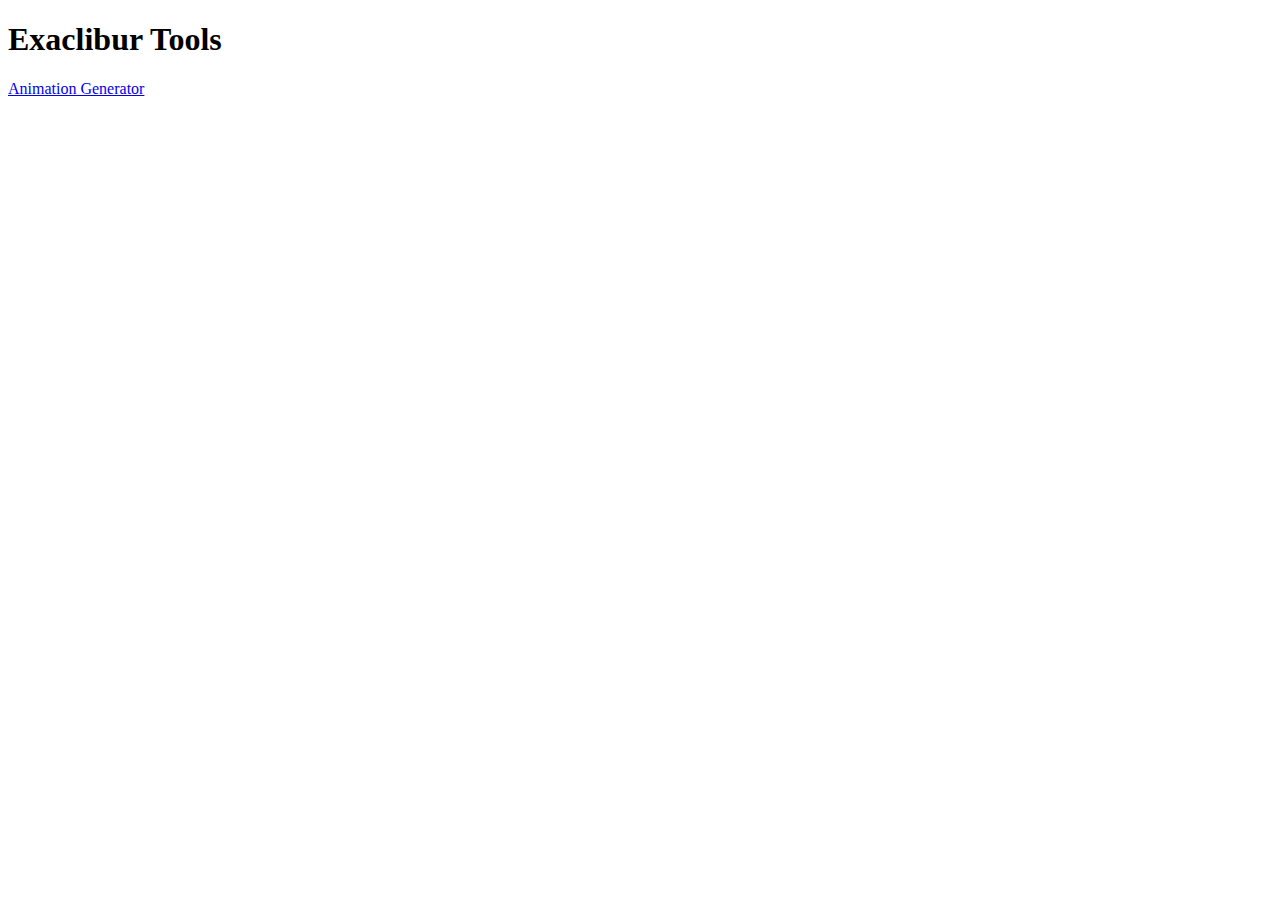
<file: index.html>
<!DOCTYPE html>
<html lang="en">
<head>
    <meta charset="UTF-8">
    <meta name="viewport" content="width=device-width, initial-scale=1.0">
    <title>Document</title>
</head>
<body>
    <h1>Exaclibur Tools</h1>
    <a href="animation-generator.html">Animation Generator</a>
</body>
</html>
</file>
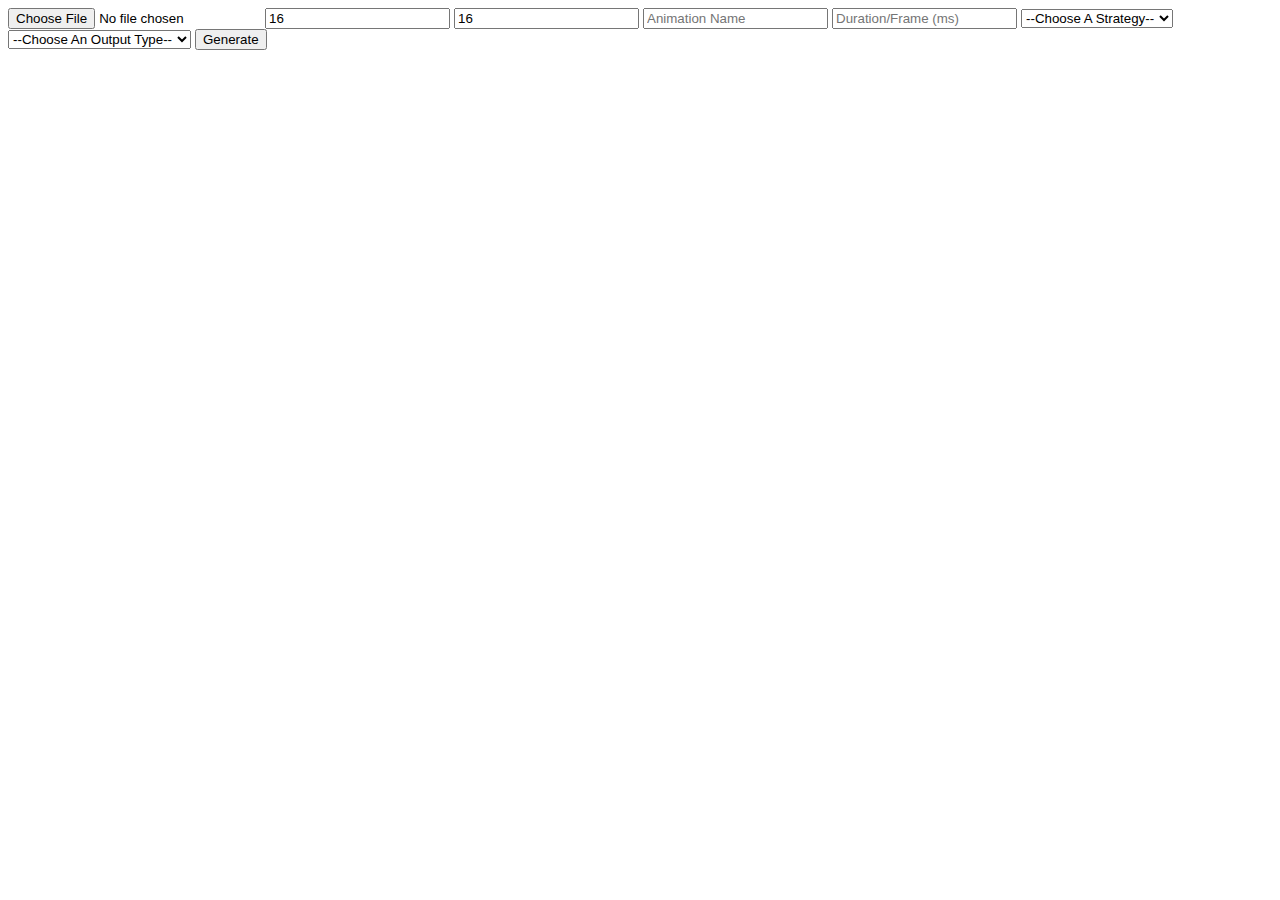
<file: animation-generator.html>
<!DOCTYPE html>
<html lang="en">
<head>
    <meta charset="UTF-8">
    <meta name="viewport" content="width=device-width, initial-scale=1.0">
    <title>Document</title>
</head>
<body>
<input type="file" id="fileInput">
<input type="number" placeholder="Sprite Width" id="s-width" value="16">
<input type="number" placeholder="Sprite Height" id="s-height" value="16">
<input type="text" placeholder="Animation Name" id="a-name">
<input type="number" placeholder="Duration/Frame (ms)" id="dpf">
<select id="strategy">
    <option value="" disabled selected>--Choose A Strategy--</option>
    <option value="end">End</option>
    <option value="freeze">Freeze</option>
    <option value="loop">Loop</option>
    <option value="pingpong">Pingpong</option>
</select>
<select id="output-type">
    <option value="" disabled selected>--Choose An Output Type--</option>
    <option value="json">Json</option>
</select>
<button id="generate">Generate</button>

<div id="image"></div>

<script src="animation-generator.js"></script>
<script src="animation-generate.js"></script>
</body>
</html>
</file>
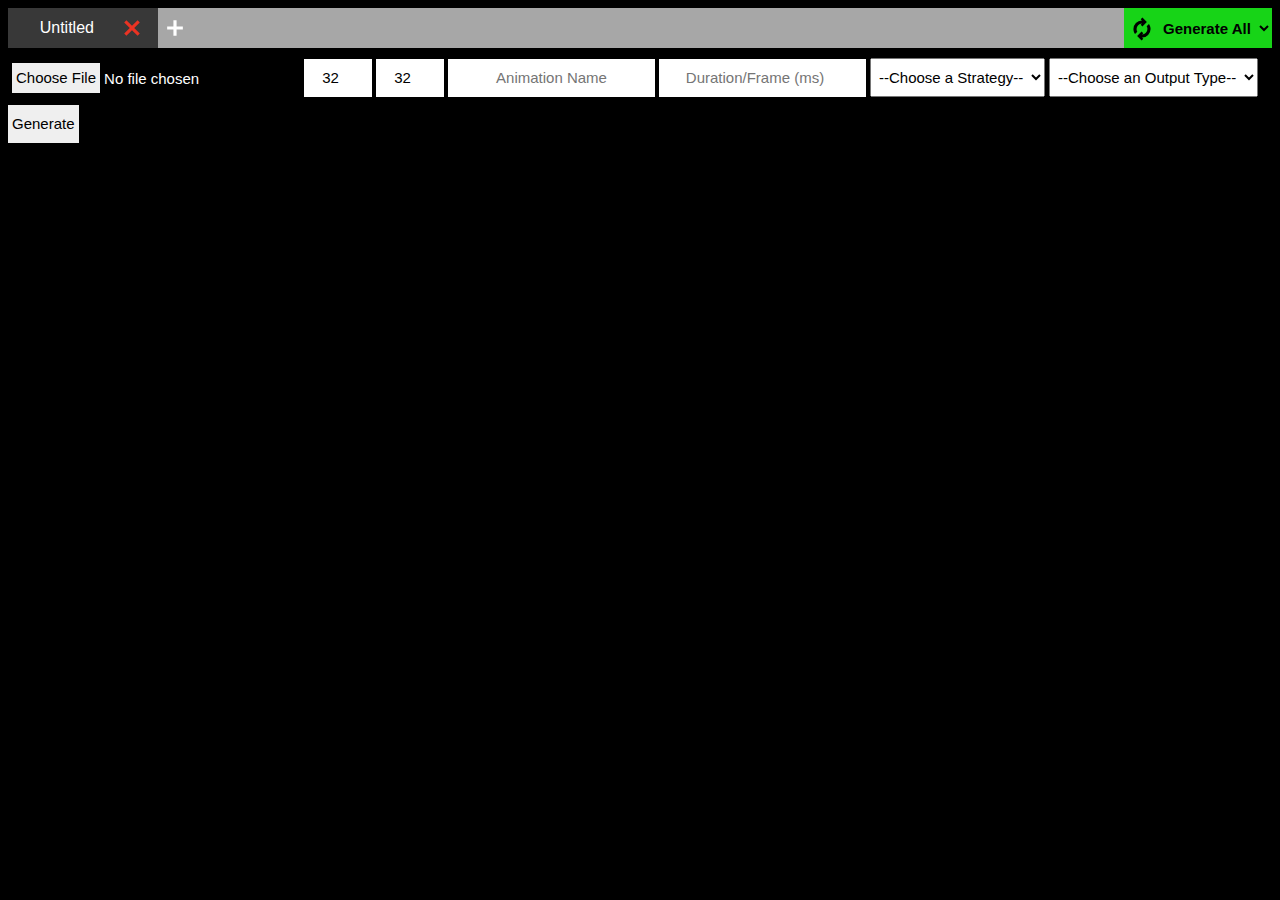
<file: Animation Generator/animation-generator.html>
<!DOCTYPE html>
<html lang="en">
<head>
    <meta charset="UTF-8">
    <meta name="viewport" content="width=device-width, initial-scale=1.0">
    <title>Animation Generator</title>

    <link rel="stylesheet" href="styles.css">
    <link rel="stylesheet" href="input-styles.css">
</head>
<body>

    <div class="tab-manager">
        <button class="tab active" id="tab-1">
            Untitled
            <span class="close-tab" id="close-1">
                <svg xmlns="http://www.w3.org/2000/svg" height="24px" viewBox="0 -960 960 960" width="24px" fill="#EA3323"><path d="m256-168-88-88 224-224-224-224 88-88 224 224 224-224 88 88-224 224 224 224-88 88-224-224-224 224Z"/></svg>
            </span>
        </button>
        <button class="add-tab">
            <svg xmlns="http://www.w3.org/2000/svg" height="24px" viewBox="0 -960 960 960" width="24px" fill="#FFFFFF"><path d="M417-417H166v-126h251v-251h126v251h251v126H543v251H417v-251Z"/></svg>
        </button>

        <button class="regen-all">
            <svg xmlns="http://www.w3.org/2000/svg" height="24px" viewBox="0 -960 960 960" width="24px" fill="#000000"><path d="M202-279q-32-45-48.5-96T137-480q0-140 98-241.5T470-823h8l-49-49 67-66 178 178-178 178-67-66 49-49h-5q-87 0-148.5 63.5T263-480q0 29 7.5 56.5T293-370l-91 91ZM464-21 286-199l178-179 67 67-49 49h5q87 0 148.5-64T697-480q0-29-7.5-56.5T667-590l91-90q32 45 48.5 95.5T823-480q0 140-98 242T490-136h-8l49 48-67 67Z"/></svg>
        </button>
        <select class="generate-all">
            <option value="" disabled selected>Generate All</option>
            <option value="json">Json</option>
            <option value="typescript">TypeScript</option>
        </select>
    </div>

    <div class="tab-body body-active" id="body-1">
        <input type="file" id="fileInput">
        <input type="number" placeholder="Width" id="s-width" value="32">
        <input type="number" placeholder="Height" id="s-height" value="32">
        <input type="text" placeholder="Animation Name" id="a-name">
        <input type="number" placeholder="Duration/Frame (ms)" id="dpf">
        <select id="strategy">
            <option value="" disabled selected>--Choose a Strategy--</option>
            <option value="End">End</option>
            <option value="Freeze">Freeze</option>
            <option value="Loop">Loop</option>
            <option value="PingPong">Pingpong</option>
        </select>
        <select id="output-type">
            <option value="" disabled selected>--Choose an Output Type--</option>
            <option value="json">Json</option>
            <option value="typescript">TypeScript</option>
        </select>
        <button id="generate">Generate</button>

        <div id="image"></div>
    </div>

    <script src="animation-generator.js"></script>
    <script src="generate-one.js"></script>
    <script src="generate-all.js"></script>
    <script src="add-tab.js"></script>
    <script src="delete-tab.js"></script>
    <script src="select-tab.js"></script>
</body>
</html>
</file>
<file: Animation Generator/styles.css>
body {
    background-color: black;
    color: white;
}

button:hover, input:hover, select:hover, option:hover {
    cursor: pointer;
}

.tab-manager {
    margin-bottom: 10px;
    background-color: rgb(167, 167, 167);
    top: 0%;
    height: 40px;
    display: flex;
}

.tab {
    background-color: rgb(29, 29, 29);
    color: white;
    height: 100%;
    width: 150px;
    border: none;
    padding: 0;
    float: left;
    text-align: left;
    padding-left: 20px;
    border-right: 2px solid white;

    display: flex;
    justify-content: space-around;
    align-items: center;

    font-size: 16px;
}

.close-tab {
    align-self: center;
    height: 24px;
    padding: 2px;
    border-radius: 100px;
}
.close-tab:hover {
    background-color: rgba(78, 78, 78, 0.452);
}

.close-tab svg {
    margin-left: 1px;
}


.active {
    background-color: rgb(56, 56, 56);
    border: none;
}

.add-tab {
    border: none;
    background-color: transparent;
    color: whitesmoke;
    justify-self: center;
    margin-top: 8px;
    margin-bottom: 8px;
    height: 24px;
    padding: 0;
    margin-left: 5px;
    border-radius: 100px;
}
.add-tab:hover {
    background-color: rgba(78, 78, 78, 0.452);
}

.generate-all {
    background-color: rgb(23, 212, 23);
    border: none;
    position: absolute;
    right: 0;
    align-self: center;
    height: 40px;
    font-weight: bold;
    margin-right: 8px;
}
</file>
<file: Animation Generator/input-styles.css>
input {
    padding: 0;
    text-align: center;
}


.custom-duration-input {
    border: 3px solid black;
}

#s-width, #s-height, #a-name, #dpf {
    border: none;
}

#s-width:focus, #s-height:focus, #a-name:focus, #dpf:focus {
    outline: none;
}

#s-width, #s-height {
    width: 60px;
}

#fileInput::file-selector-button {
    padding: 0;
    border: none;
}

#fileInput {
    height: 38px;
}

#generate {
    padding: 0;
    border: none;
}

input, select, #fileInput::file-selector-button, #generate {
    height: 30px;
    font-size: 15px;
    padding: 4px;
}

#generate {
    height: 38px;
}

select {
    height: 39px;
}

.ok-btn, .cancel-btn {
    border: none;
    color: white;
    height: 30px;
    width: 80px;
    border-radius: 20px;
}
.ok-btn {
    background-color: rgb(3, 164, 3);
}
.cancel-btn {
    background-color: rgb(228, 0, 0);
}

.regen-all {
    border: none;
    background-color: rgb(23, 212, 23);
    position: absolute;
    right: 0;
    align-self: center;
    height: 40px;
    margin-right: 120px;
    padding-top: 5px;
}

#deselect-all {
    height: 38px;
    padding: 4px;
    font-size: 15px;
}
</file>
